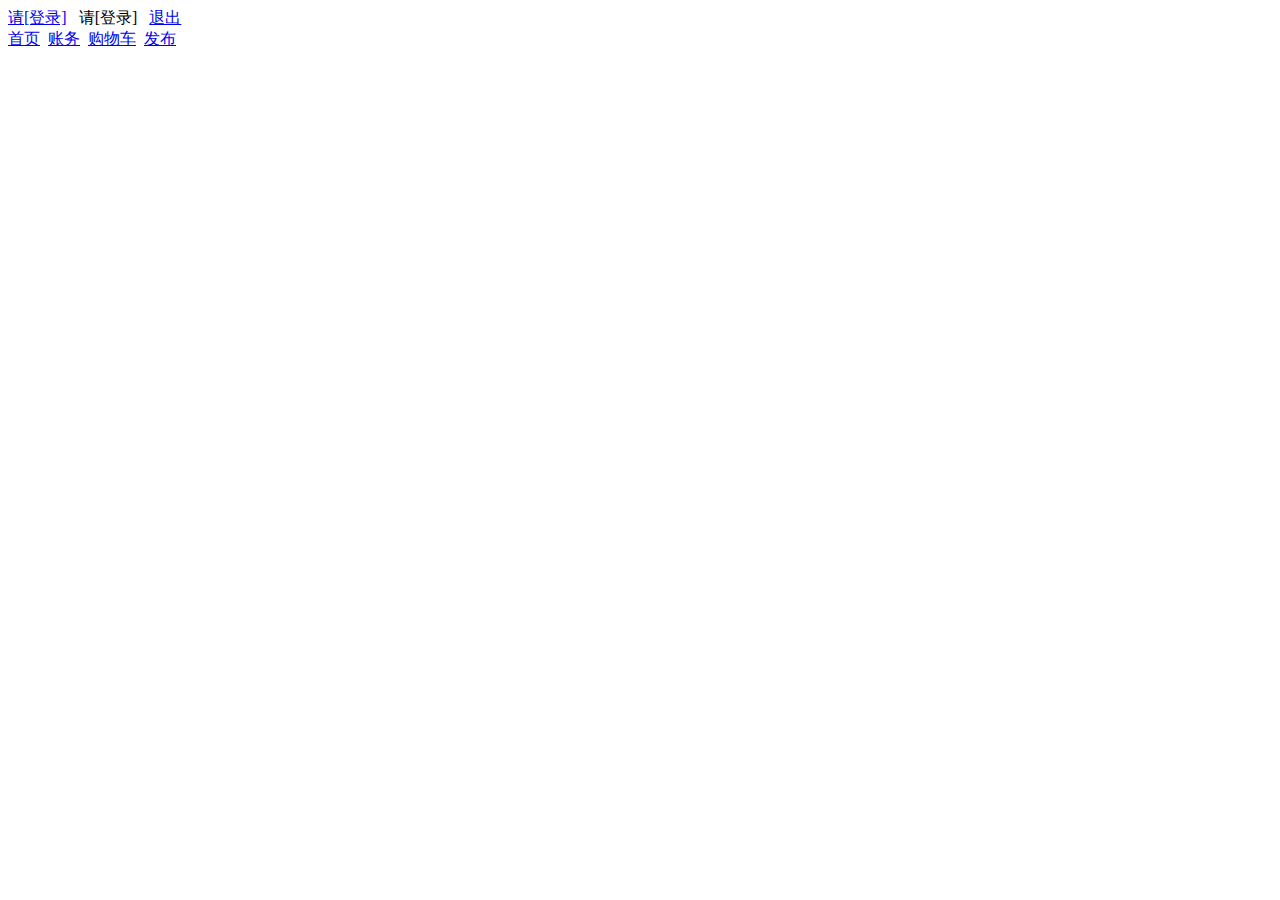
<file: src/main/resources/templates/header.html>
<!DOCTYPE html>
<html xmlns:th="https://www.thymeleaf.org/">
<head>
    <meta charset="UTF-8">
    <title>Title</title>
</head>
<body>

<footer th:fragment="common_header">
    <div id="header">
        <div>
            <div class="left">
                <a th:if="${#strings.isEmpty(session.user)}" href="/login">请[登录]</a>&nbsp;&nbsp;
                <a th:if="${not #strings.isEmpty(session.user)}" onclick="return false;" th:text="@{欢迎{user}(user=${session.user})}">请[登录]</a>&nbsp;&nbsp;
                <a th:if="${not #strings.isEmpty(session.user)}" href="/logout">退出</a>&nbsp;
            </div>

            <div class="right">
                <a href="/">首页</a>&nbsp;
                <a th:if="${#strings.equals(session.user, 'buyer')}" href="/history">账务</a>&nbsp;
                <a th:if="${#strings.equals(session.user, 'buyer')}" href="/showCart">购物车</a>&nbsp;
                <a th:if="${#strings.equals(session.user, 'seller')}" href="/publish">发布</a>&nbsp;
            </div>
        </div>
    </div>
</footer>



</body>
</html>
</file>
